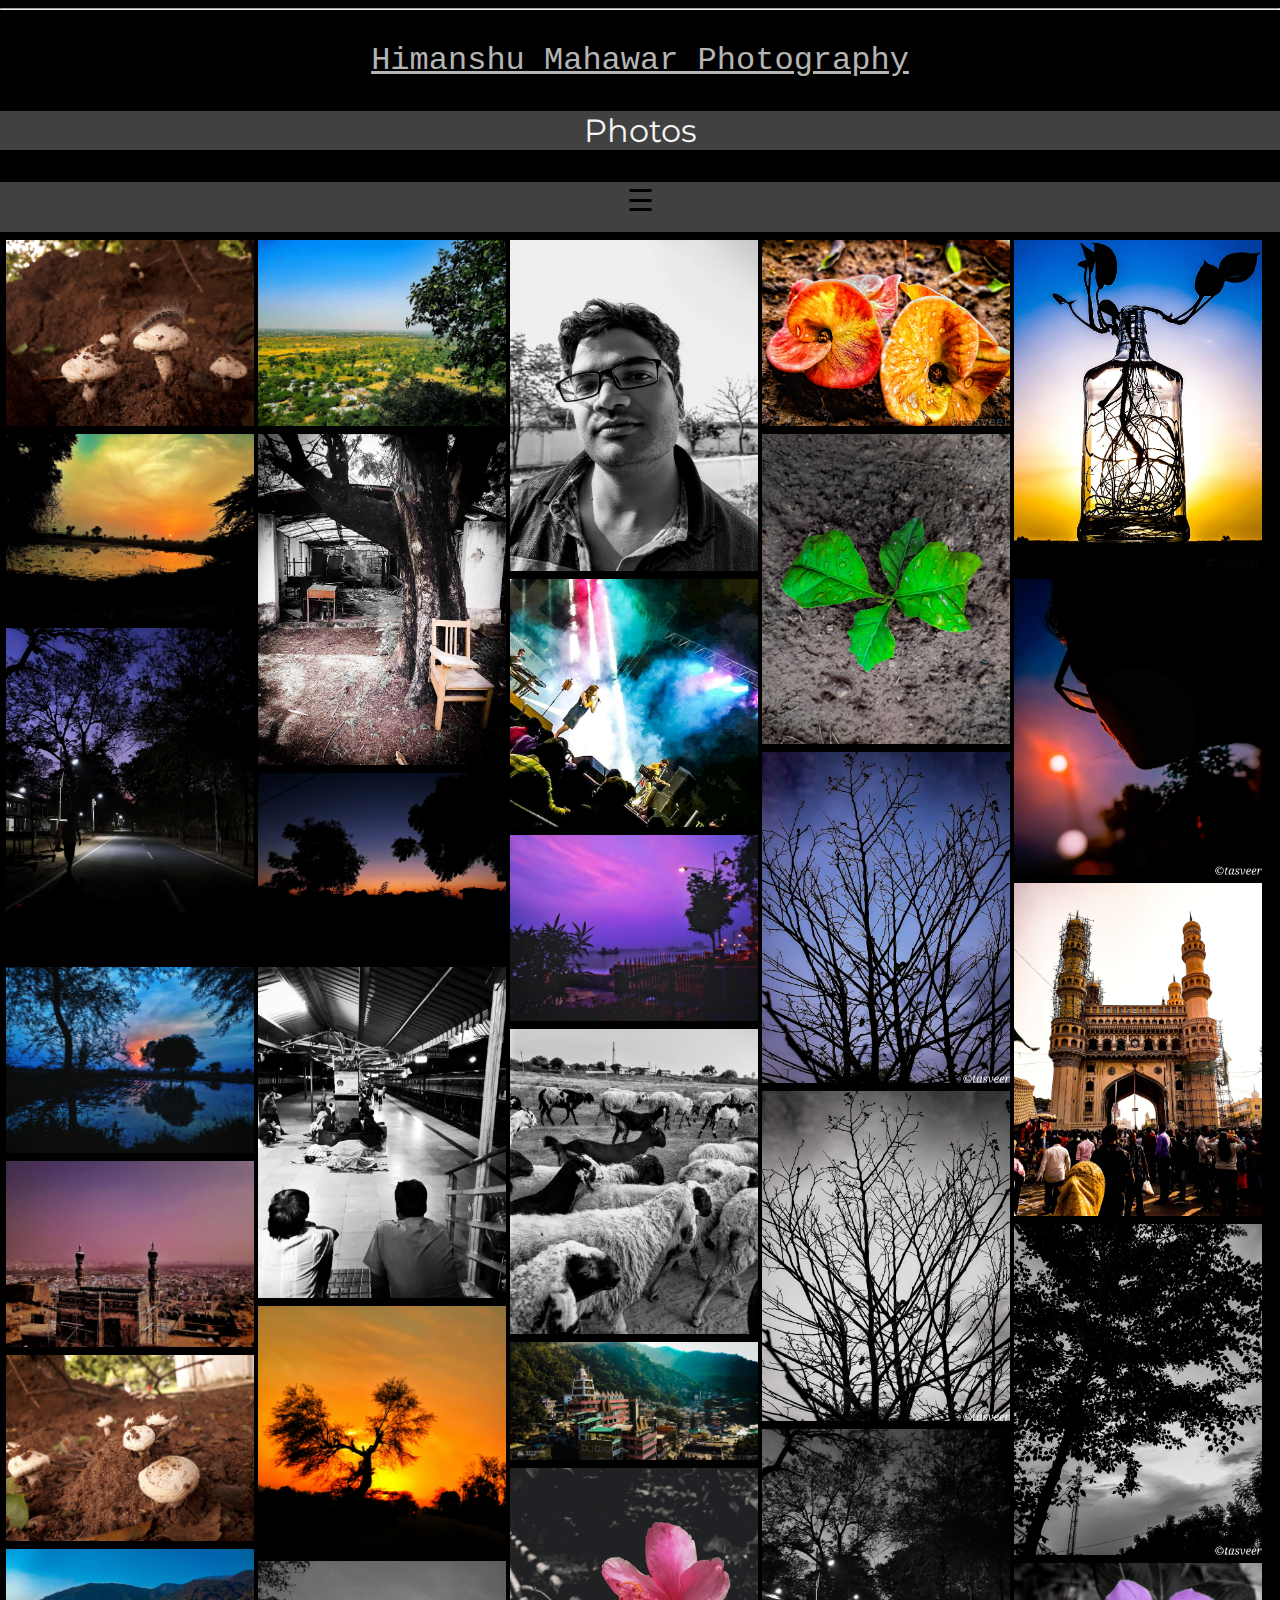
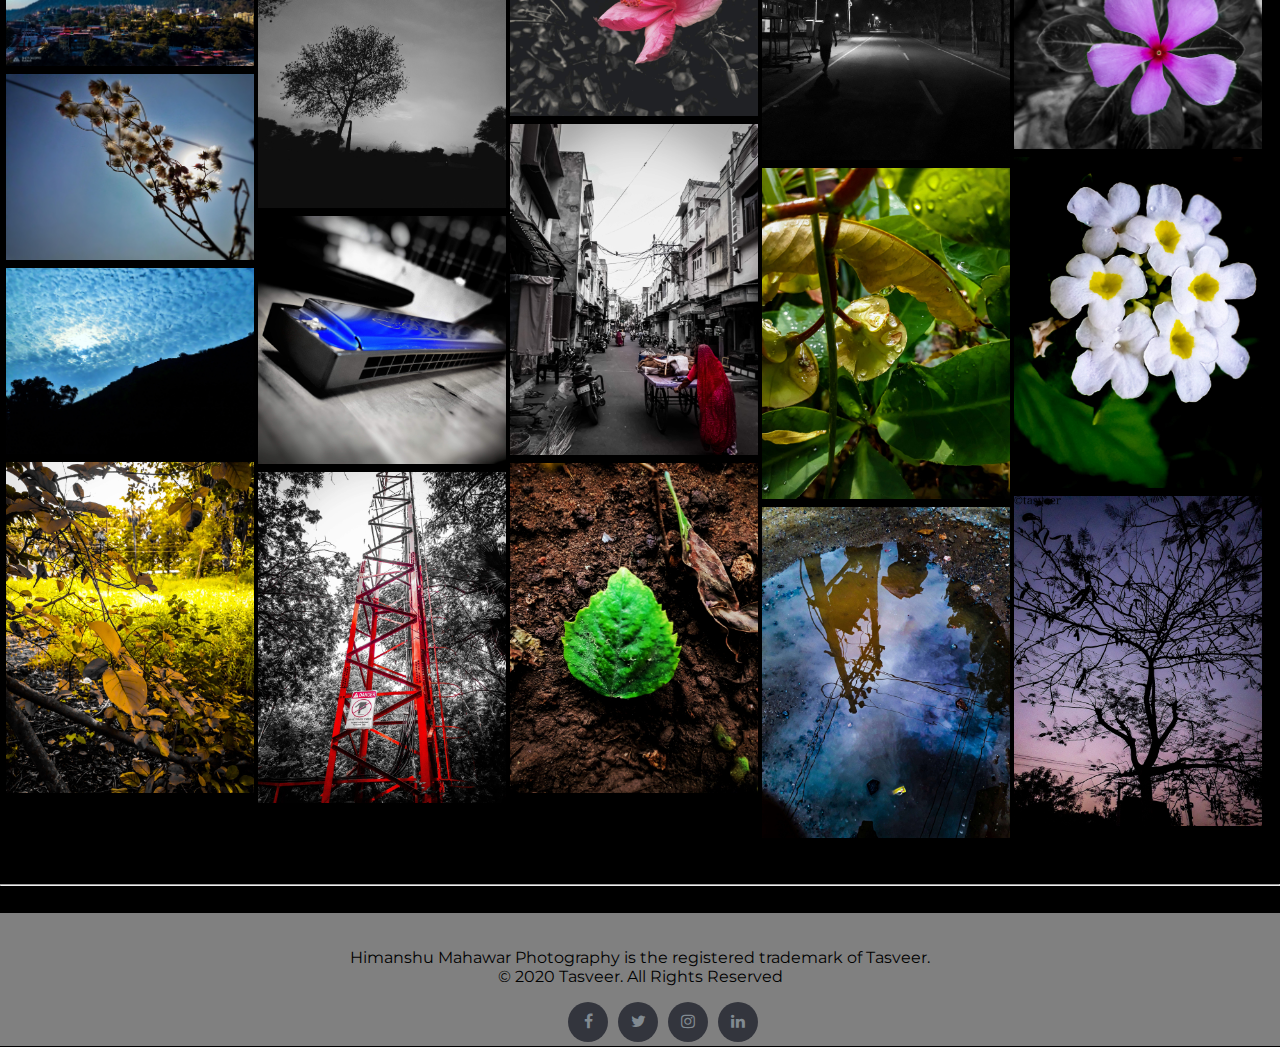
<file: photos.html>
<!DOCTYPE html>
<html>
    <head>
        <title>Tasveer - Photos</title>
        <meta charset="utf-8">
        <meta name="viewport" content="width=device-width, initial-scale=1.0">
        <link rel="stylesheet" type="text/css" href="photos.css">
        <meta name="author" content="Himanshu Maahwar">
        <link rel="stylesheet" href="https://fonts.googleapis.com/css?family=Montserrat">
        <link rel="stylesheet" href="https://cdnjs.cloudflare.com/ajax/libs/font-awesome/4.7.0/css/font-awesome.min.css">
        <meta name="description" content="Photos of Himanshu mahawar">
        <meta name="keywords" content="photography , black and white photography, monochrome photography, Himanshu mahawar, landscape photography, street photography, travel photography, free to download">
        <link rel="apple-touch-icon" sizes="180x180" href="/apple-touch-icon.png">
        <link rel="icon" type="image/png" sizes="32x32" href="/favicon-32x32.png">
        <link rel="icon" type="image/png" sizes="16x16" href="/favicon-16x16.png">
        <link rel="shortcut icon" type="image/png" href="/favicon.ico">
        <link rel="manifest" href="/site.webmanifest">
    </head>
    
    <body>
        <header style="background-color: #000000;">
            
            <hr>
            <p style="text-align: center; font-family: monospace;font-size: 32px;color: #b5b5b5;">  <u>Himanshu Mahawar Photography</u> </p>
          
            <p style="color: whitesmoke;background-color: #414141;font-size: 32px;text-align: center;">Photos</p>
        </header>
        <nav style="background-color: #414141;">
            
            <div id="myNav" class="overlay">
                <a href="javascript:void(0)" class="closebtn" onclick="closeNav()">&times;</a>
                <div class="overlay-content">
                    <a href="https://himanshu27tasveer.github.io">Home</a>
                    
                    <a href="HimanshuMahawar_InternshalaResume%20(1).pdf" target="_blank">Resume</a>
                    <a href="photos.html" target="_blank">Photos</a>
                    
            
                </div>
                
                <div style="margin-bottom: 0;">
                        <p style="text-align: center;color: whitesmoke;">Himanshu Mahawar Photography is the registered trademark of Tasveer. <br>
                         &copy; 2020 Tasveer. All Rights Reserved
                        </p>
                            <ul class="social-icons">
                              <li><a class="facebook" href="https://www.facebook.com/himanshu27.stu"><i class="fa fa-facebook"></i></a></li>
                              <li><a class="twitter" href="https://www.twitter.com/imhimanshu27"><i class="fa fa-twitter"></i></a></li>
                              <li><a class="instagram" href="https://www.instagram.com/himanshu.tasveer/"><i class="fa fa-instagram"></i></a></li>
                              <li><a class="linkedin" href="https://www.linkedin.com/in/himanshu-mahawar-b782809a/"><i class="fa fa-linkedin"></i></a>       </li>   
                            </ul>
                </div>
                
            </div>
            <div style=";font-size:30px;cursor:pointer;margin-top: 0px;vertical-align: middle;height: 50px;" onclick="openNav()"> <p style="text-align: center;">&#9776 </p> </div>
            
        </nav>
        
        <div class="row">
             <div class="column">
               
               <a href="photos/20180731_101310.jpg" target="_blank"><img src="photos/20180731_1013101.jpg"></a>
                 <a href="photos/20181016_174438-01.jpg" target="_blank"><img src="photos/20181016_174438-011.jpg"></a>
                 <a href="photos/20190117_182320-02.jpg" target="_blank"><img src="photos/20190117_182320-021.jpg"></a>
                 <a href="photos/20181016_174526-01.jpg" target="_blank"><img src="photos/20181016_174526-011.jpg"></a>
                 <a href="photos/20190115_114304-01-01.jpg" target="_blank"><img src="photos/20190115_114304-01-011.jpg"></a>
                 <a href="photos/20180731_101241.jpg" target="_blank"><img src="photos/20180731_1012411.jpg"></a>
                 <a href="photos/rsksh.jpg" target="_blank"><img src="photos/rsksh1.jpg"></a>
                 <a href="photos/psun.jpg" target="_blank"><img src="photos/psun1.jpg"></a>
                 <a href="photos/bsky.jpg" target="_blank"><img src="photos/bsky1.jpg"></a>
                 <a href="photos/PSX_20180803_180537.jpg" target="_blank"><img src="photos/PSX_20180803_1805371.jpg"></a>
               </div>
            
             <div class="column">
                 <a href="photos/mount.jpg" target="_blank"><img src="photos/mount1.jpg"></a>
                 <a href="photos/PSX_20180801_182845.jpg" target="_blank"><img src="photos/PSX_20180801_1828451.jpg"></a>
                 <a href="photos/20190305_185145-01.jpg" target="_blank"><img src="photos/20190305_185145-011.jpg"></a>
                 <a href="photos/20190315_035453-01.jpg" target="_blank"> <img src="photos/20190315_035453-011.jpg"></a>
                 <a href="photos/20190318_183046-01.jpg" target="_blank"><img src="photos/20190318_183046-011.jpg"></a>
                 <a href="photos/20190318_183136-02.jpg" target="_blank"><img src="photos/20190318_183136-021.jpg"></a>
                 <a href="photos/IMG_20181118_155111_332.jpg" target="_blank"><img src="photos/IMG_20181118_155111_3321.jpg"></a>
                 <a href="photos/PSX_20180802_110054.jpg" target="_blank"><img src="photos/PSX_20180802_1100541.jpg"></a>   
             </div>
             <div class="column">
                 <a href="photos/IMG_20200115_103116_5.jpg" target="_blank"><img src="photos/IMG_20200115_103116_51.jpg"></a>
                 <a href="photos/jg.jpg" target="_blank"><img src="photos/jg1.jpg"></a>
                 <a href="photos/kota.jpg" target="_blank"><img src="photos/kota1.jpg"></a>
                 <a href="photos/IMG_20200115_172803_1.jpg" target="_blank"><img src="photos/IMG_20200115_172803_11.jpg"></a>
                 <a href="photos/LRM_EXPORT_101806694530149_20190602_232502274.jpg" target="_blank"><img src="photos/LRM_EXPORT_101806694530149_20190602_2325022741.jpg"></a>
                 <a href="photos/LRM_EXPORT_1530436311006604_20190908_160851232-02.jpg" target="_blank"><img src="photos/LRM_EXPORT_1530436311006604_20190908_160851232-021.jpg"></a>
                 <a href="photos/LRM_EXPORT_209150387972117_20190706_114541953.jpg" target="_blank"><img src="photos/LRM_EXPORT_209150387972117_20190706_1145419531.jpg"></a>
                 <a href="photos/LRM_EXPORT_243659673887786_20190616_232051361-03-01.jpg" target="_blank"><img src="photos/LRM_EXPORT_243659673887786_20190616_232051361-03-011.jpg"></a>
             </div>
             <div class="column">
                 <a href="photos/LRM_EXPORT_244249430202249_20190616_233042385-01-01.jpg" target="_blank"><img src="photos/LRM_EXPORT_244249430202249_20190616_233042385-01-011.jpg"></a>
                 <a href="hotos/LRM_EXPORT_273700306776290_20190719_184006808-01.jpg" target="_blank"><img src="photos/LRM_EXPORT_273700306776290_20190719_184006808-011.jpg"></a>
                 <a href="photos/LRM_EXPORT_29457938469253_20190520_225830624.jpg" target="_blank"><img src="photos/LRM_EXPORT_29457938469253_20190520_2258306241.jpg"></a>
                 <a href="photos/LRM_EXPORT_29608726050492_20190520_230101411.jpg" target="_blank"><img src="photos/LRM_EXPORT_29608726050492_20190520_2301014111.jpg"></a>
                 <a href="photos/20190117_182320-01.jpg" target="_blank"><img src="photos/20190117_182320-011.jpg"></a>
                 <a href="photos/LRM_EXPORT_416550261673341_20190621_204016420-01-01.jpg" target="_blank"><img src="photos/LRM_EXPORT_416550261673341_20190621_204016420-01-011.jpg"></a>
                 <a href="photos/LRM_EXPORT_418127951074250_20190621_211232075-01-01.jpg" target="_blank"><img src="photos/LRM_EXPORT_418127951074250_20190621_211232075-01-011.jpg"></a>
             </div>
             <div class="column">
                 <a href="photos/LRM_EXPORT_56563121764769_20190601_213056684-01.jpg" target="_blank"><img src="photos/LRM_EXPORT_56563121764769_20190601_213056684-011.jpg"></a>
                 <a href="photos/LRM_EXPORT_61384487323633_20190521_202500435.jpg" target="_blank"><img src="photos/LRM_EXPORT_61384487323633_20190521_2025004351.jpg"></a>
                 <a href="photos/LRM_EXPORT_62427120183310_20190521_204223068-01.jpg" target="_blank"><img src="photos/LRM_EXPORT_62427120183310_20190521_204223068-011.jpg"></a>
                 <a href="photos/LRM_EXPORT_63366769448599_20190521_205803314.jpg" target="_blank"><img src="photos/LRM_EXPORT_63366769448599_20190521_2058033141.jpg"></a>
                 <a href="photos/LRM_EXPORT_738972609314235_20190815_072914357.jpg" target="_blank"><img src="photos/LRM_EXPORT_738972609314235_20190815_0729143571.jpg"></a>
                 <a href="photos/LRM_EXPORT_813048006855182_20190817_105028201.jpg" target="_blank"><img src="photos/LRM_EXPORT_813048006855182_20190817_1050282011.jpg"></a>
                 <a href="photos/ghtree.jpg" target="_blank"><img src="photos/ghtree1.jpg"></a>
           
             </div>
           </div>
        
        <br>
        <br>
        <hr>
        <br>
        
        <footer>
            <div style="background-color: gray;">
            <br>
            <p style="text-align: center;">Himanshu Mahawar Photography is the registered trademark of Tasveer. <br>
            &copy; 2020 Tasveer. All Rights Reserved
            </p>
            <div style="">
                <ul class="social-icons">
                  <li><a class="facebook" href="https://www.facebook.com/himanshu27.stu"><i class="fa fa-facebook"></i></a></li>
                  <li><a class="twitter" href="https://www.twitter.com/imhimanshu27"><i class="fa fa-twitter"></i></a></li>
                  <li><a class="instagram" href="https://www.instagram.com/himanshu.tasveer/"><i class="fa fa-instagram"></i></a></li>
                  <li><a class="linkedin" href="https://www.linkedin.com/in/himanshu-mahawar-b782809a/"><i class="fa fa-linkedin"></i></a></li>   
                </ul>
            </div>
            
        </div>
        </footer>
        
        <script>
            function openNav() {
              document.getElementById("myNav").style.width = "100%";
            }
            
            function closeNav() {
              document.getElementById("myNav").style.width = "0%";
            }
        </script>
        
    </body>
    
</html>
</file>
<file: photos.css>
.{
    box-sizing: border-box;
}
body{
    background-color: black;
    margin: 0px;
    padding: 0px;
    font-family: montserrat;
}

/* NAVIGATION */
.overlay {
  height: 100%;
  width: 0;
  position: fixed;
  z-index: 3;
  top: 0;
  left: 0;
  background-color: rgb(0,0,0);
  background-color: rgba(0,0,0, 0.9);
  overflow-x: hidden;
  transition: 1.3s;
}

.overlay-content {
  position: relative;
  top: 15%;
  width: 100%;
  text-align: center;
  margin-top: 30px;
  height: 75%
}


.overlay a {
  padding: 8px;
  text-decoration: none;
  font-size: 36px;
  color: #818181;
  display: block;
  transition: 0.5s;
}

.overlay a:hover, .overlay a:focus {
  color: #f1f1f1;
}

.overlay .closebtn {
  position: absolute;
  top: 20px;
  right: 45px;
  font-size: 60px;
}

@media screen and (max-height: 450px) {
  .overlay a {font-size: 20px}
  .overlay .closebtn {
  font-size: 40px;
  top: 15px;
  right: 35px;
  }
}
/* NAVIGATION */
/* row................................................................. */

.row {
  display: flex;
  flex-wrap: wrap;
  padding: 0 4px;
}


.column {
  flex: 19.5%;
  max-width: 19.5%;
  padding: 0 2px;
}

.column img {
  margin-top: 8px;
  vertical-align: middle;
  width: 100%;
}


@media screen and (max-width: 800px) {
  .column {
    flex: 49.5%;
    max-width: 48.5%;
  }
}
@media screen and (max-width: 600px) {
  .column {
    flex: 100%;
    max-width: 100%;
  }
}
img:hover{
    cursor:pointer;
    opacity: 50%;
}

/* row................................................................. */

/* footer......................................................*/
.social-icons
{
  
  margin-bottom:0;
  list-style:none
}
.social-icons li
{
  display:inline-block;
  margin-bottom:4px
}
.social-icons li.title
{
  margin-right:15px;
  text-transform:uppercase;
  color:#96a2b2;
  font-weight:700;
  font-size:13px
}
.social-icons a{
  background-color:#eceeef;
  color:#818a91;
  font-size:16px;
  display:inline-block;
  line-height:44px;
  width:44px;
  height:44px;
  text-align:center;
  margin-right:8px;
  border-radius:100%;
  -webkit-transition:all .2s linear;
  -o-transition:all .2s linear;
  transition:all .2s linear
}
.social-icons a:active,.social-icons a:focus,.social-icons a:hover
{
  color:#fff;
  background-color:#29aafe
}
.social-icons.size-sm a
{
  line-height:34px;
  height:34px;
  width:34px;
  font-size:14px
}
.social-icons a.facebook:hover
{
  background-color:#3b5998
}
.social-icons a.twitter:hover
{
  background-color:#00aced
}
.social-icons a.linkedin:hover
{
  background-color:#007bb6
}
.social-icons a.instagram:hover
{
  background-color:#ea4c89
}
@media (max-width:767px)
{
  .social-icons li.title
  {
    display:block;
    margin-right:0;
    font-weight:600
  }
}
.social-icons
{
  text-align:center;
}
.social-icons a
{
  width:40px;
  height:40px;
  line-height:40px;
  margin-left:6px;
  margin-right:0;
  border-radius:100%;
  background-color:#33353d
}
@media (max-width:767px)
{
.social-icons
  {
    text-align:center
  }
}
</file>
